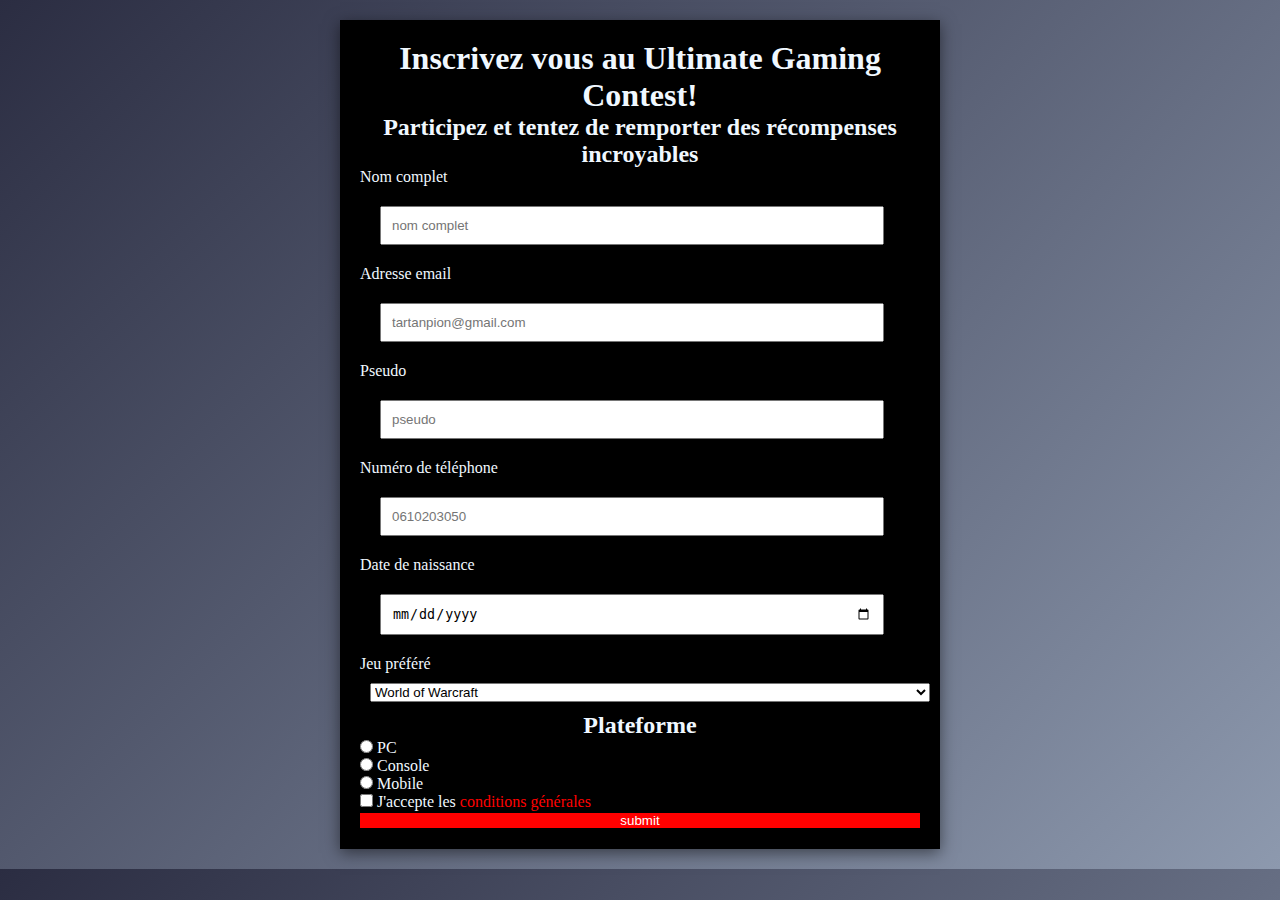
<file: formulaire exercice/index.html>
<!DOCTYPE html>
<html lang="en">
  <head>
    <meta charset="UTF-8" />
    <meta name="viewport" content="width=device-width, initial-scale=1.0" />
    <title>formulaire exercice</title>
    <link rel="stylesheet" href="index.css" />
  </head>
  <body>
    <form action="">
      <h1>Inscrivez vous au Ultimate Gaming Contest!</h1>
      <h2>Participez et tentez de remporter des récompenses incroyables</h2>
      <div>
        <label class="user"  for="name">Nom complet</label>
        <input class="write" type="text" name="nomComplet" id="name" placeholder="nom complet" required/>
      </div>
      <div>
        <label  class="user" for="email">Adresse email</label>
        <input class="write" type="email" name="email" id="email" placeholder="tartanpion@gmail.com" required />
      </div>
      <div>
        <label class="user"  for="pseudo">Pseudo</label>
        <input class="write" type="text" name="pseudo" id="pseudo" placeholder="pseudo" required/>
      </div>
      <div>
        <label class="user"  for="tel">Numéro de téléphone</label>
        <input class="write" type="tel" name="tel" id="tel" pattern="[0-9]{10}" placeholder="0610203050" />
      </div>
      <div>
        <label  class="user" for="naissance">Date de naissance</label>
        <input class="write" type="date" name="naissance" id="naissance" required/>

      <div class="prefer">
        
        <label for="jeu">Jeu préféré</label> 
      </div>
        <div>
        <select name="jeu" id="jeu">
          <option value="wow">World of Warcraft</option>
          <option value="lol">League of Legend</option>
          <option value="fifa">FIFA</option>
          <option value="us">Among us</option>
        </select>
        </div>
     

      <h2>Plateforme</h2>
      <div>
        <!--Pour que les boutons radio soient liés, il faut mettre le même name-->
        <div>   
            <input class="patform" type="radio" name="radio" id="pc" /> 
            <label class=" plateforme" for="pc">PC</label>

        </div>
        <div>
            <input class="patform" type="radio" name="radio" id="console" />
            <label class=" plateforme" for="console">Console</label>

        </div>
        <div>
            <input class="patform" type="radio" name="radio" id="mobile" />
            <label class=" plateforme" for="mobile">Mobile</label>

        </div>
      </div>
      <div class="sgv">
        <input  type="checkbox" name="cgv" id="cgv" />
        <label for="cgv"> J'accepte les <span> conditions générales</span></label>
      </div>
      <div>
        <input class="btn" type="submit" value="submit" />
      </div>
    </form>
  </body>
</html>
</file>
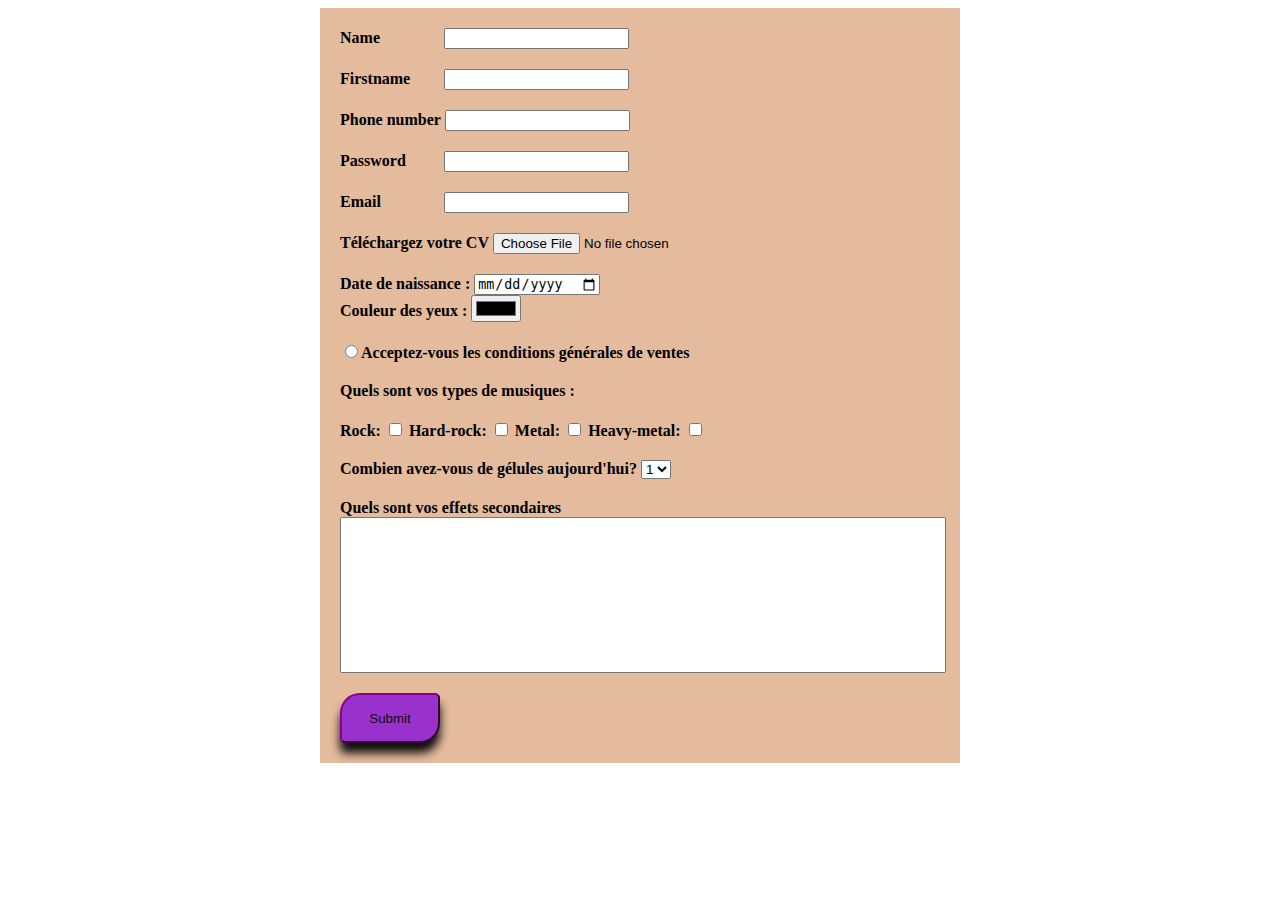
<file: formulaire/formulaire.html>
<!DOCTYPE html>
<html lang="en">
  <head>
    <meta charset="UTF-8" />
    <meta name="viewport" content="width=device-width, initial-scale=1.0" />
    <title>Formulaire</title>
    <link rel="stylesheet" href="formulaire.css" />
  </head>
  <body>
    <form action="">
      <!--champ de texte libre-->
      <div>
        <label for="name">Name</label>
        <input type="text" name="Name" id="name" required />
      </div>
      <div>
        <label for="firstname">Firstname</label>
        <input type="text" name="Firstname" id="firstname" required />
      </div>
      <div>
        <label for="tel">Phone number</label>
        <input
          type="tel"
          name="tel"
          id="tel"
          pattern="[0-9]+"
        /><!--pattern sert à valider une chaine de caractère selon ce que l'on veut-->
      </div>
      <div>
        <label for="password">Password</label>
        <input type="password" name="password" id="password" required />
      </div>
      <div>
        <label for="email">Email</label>
        <input type="email" name="email" id="email" required />
      </div>
      <div>
        <label for="cv">Téléchargez votre CV</label>
        <input type="file" name="cv" id="cv" required />
      </div>
      <label for="naissance">Date de naissance : </label>
      <input type="date" name="naissance" id="naissance" />
      <div>
        <div>
          <label for="couleur">Couleur des yeux : </label>
          <input type="color" name="color" id="color" />
        </div>
        <input type="radio" name="cgv" id="radio" /><label for="">
          Acceptez-vous les conditions générales de ventes</label
        >
      </div>
      <div>
        <label for="">Quels sont vos types de musiques : </label>
      </div>
      <div>
        <label class="music" for="rock">Rock: </label>
        <input type="checkbox" name="" id="rock" />
        <label class="music" for="hardrock">Hard-rock: </label>
        <input type="checkbox" name="" id="hardrock" />
        <label class="music" for="metal">Metal:</label>
        <input type="checkbox" name="" id="metal" />
        <label class="music" for="heavymetal">Heavy-metal: </label>
        <input type="checkbox" name="" id="heavymetal" />
      </div>
      <div>
        <label for="">Combien avez-vous de gélules aujourd'hui?</label>
        <select name="nbGelule" id="nbGelule">
          <option value="1">1</option>
          <option value="2">2</option>
          <option value="3">3</option>
        </select>
      </div>
      <div>
        <label for="">Quels sont vos effets secondaires</label>
        <textarea name="effet" id="effet"> </textarea>
      </div>
      <input class="btn" type="submit" value="Submit" />
    </form>
  </body>
</html>
</file>
<file: formulaire exercice/index.css>
*{
    margin: 0;
    padding: 0;
    box-sizing: border-box;
}
body{
    background: linear-gradient(135deg,#2b2d42,#8d99ae);
    justify-content: center;
    align-items: center;
    padding: 20px;

}
form{
    min-height: 800px;
    max-width: 600px;
    background-color: black;
    color: aliceblue;
    margin: auto;
    padding: 20px;
    box-shadow: 0 4px 15px rgba(0,0,0,0.5);

}
form input:focus,
form select:focus{
    outline: none;
    box-shadow: 0 0 30px rgba(255,255,255,0);
}
.user{
display: flex;
flex-wrap: wrap;
}
.write{
    width: 90%;
    padding: 10px;
    margin: 20px;
}

h1,h2{
    text-align: center;
}
select{
    padding: 0px;
    margin: 10px;
    width: 100%;
}

span{
    color: red;
}
.btn{
    background-color: red;
    color: white;
    width: 100%;
    transition: transform .1s ease;
    border: none;

}
.btn:hover{
    cursor: pointer;
    -ms-transform: scale(1.05);
    -webkit-transform: scale(1.05);
    transform: scale(1.05);
}
</file>
<file: formulaire/formulaire.css>
/*en premier on restreint la largeur du block et on va le centrer
*/
form{
    max-width: 600px;
    background-color:rgb(228, 187, 157);
    margin: auto;
    padding: 20px;
}
/*mise en forme des label pour qu'ils soient alignés et pas collés 
on fait un display car le min width ne fonctionne pas sinon*/
label{
    display: inline-block;
    min-width: 100px;
    font-weight: bold;
}
form div{
    margin-bottom: 20px;
}
textarea{
    display: block;
    width: 100%;
    min-height: 150px;
    resize: none;
    font-family: Verdana, Geneva, Tahoma, sans-serif;
    font-size: 1rem;
}
.btn{
    border-color: darkmagenta;
    border-radius: 20px 5px 20px 5px;
    background-color: darkorchid;
    box-shadow: 0px 10px 10px 0px;
    color: rgb(13, 13, 14);
    width: 100px;
    height: 50px;
    cursor: pointer;
}
.btn:hover{
    background-color: rgb(13, 13, 14) ;
    color: darkorchid;
}
.music{
    min-width: 0;
   
}
</file>
